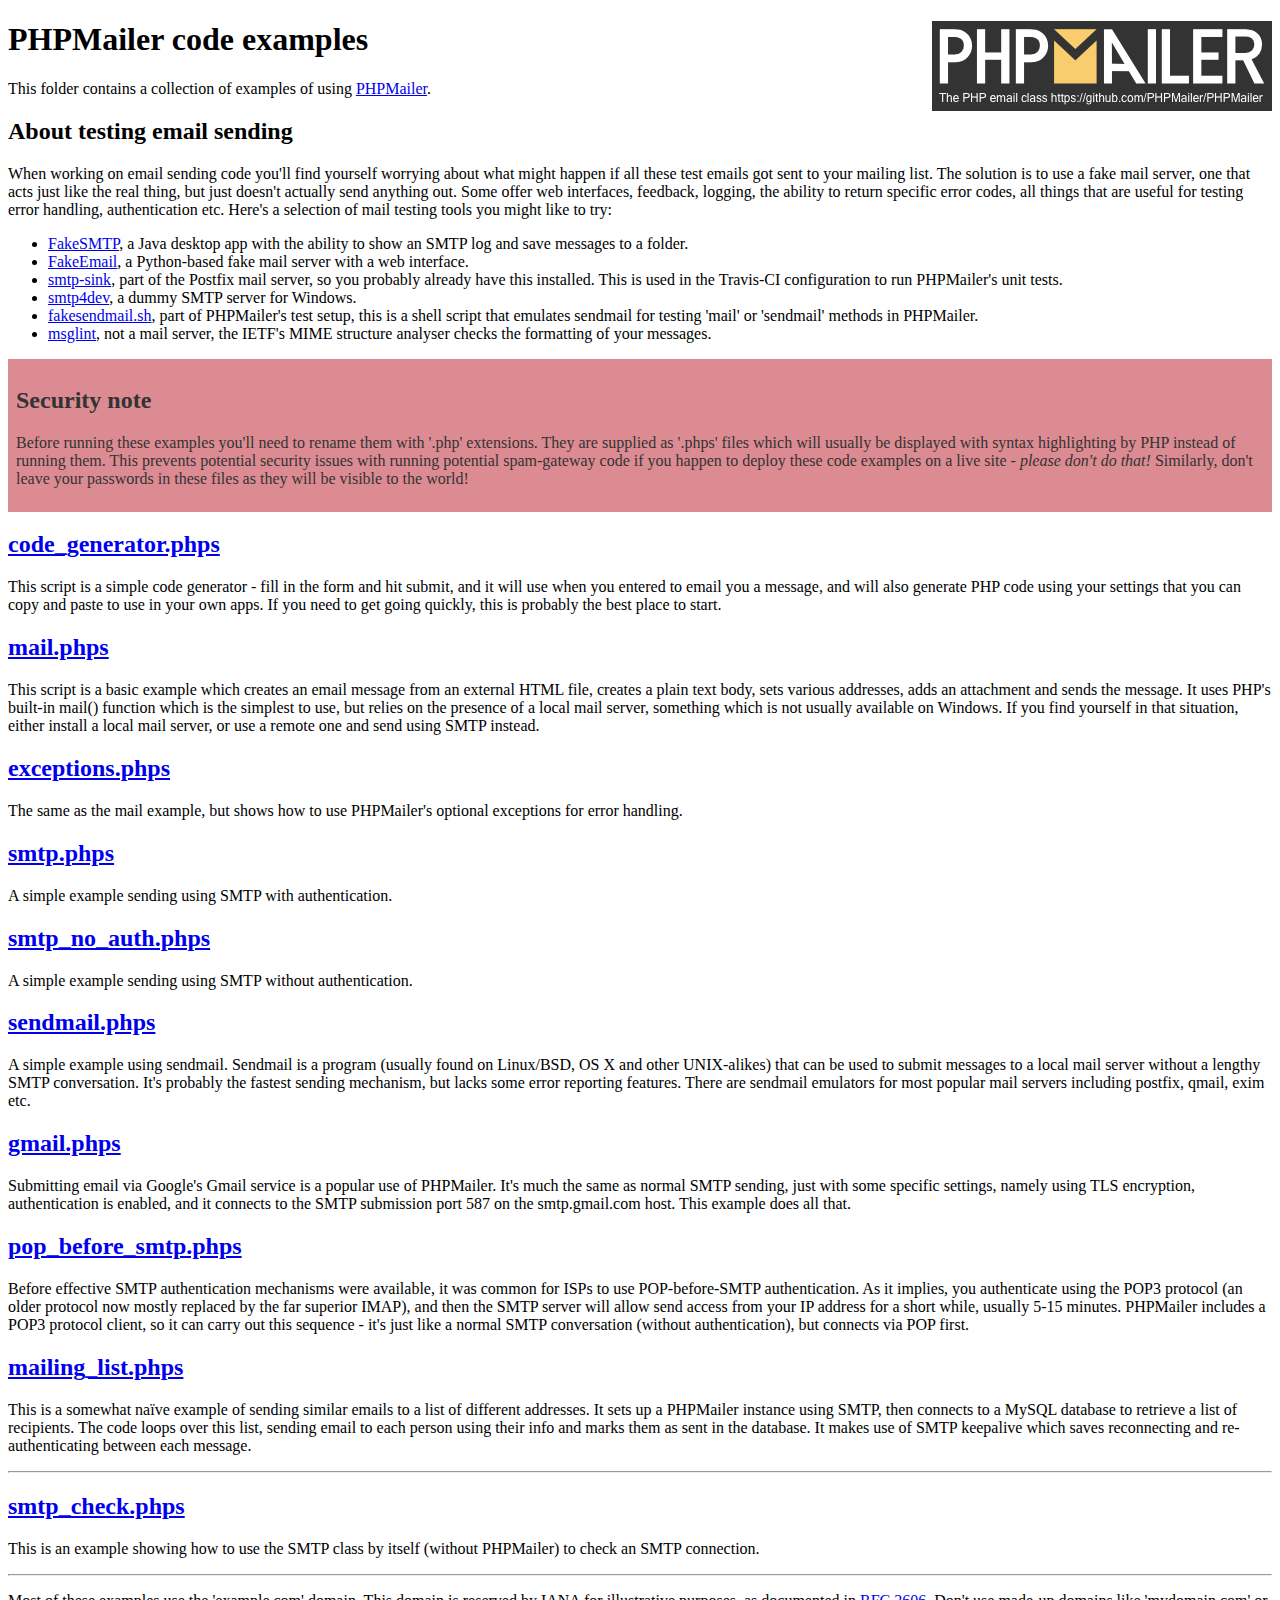
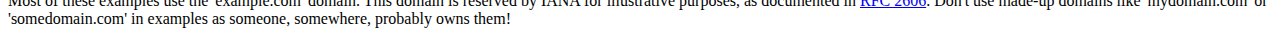
<file: TerraStormSolutions/phpmailer/examples/index.html>
<!DOCTYPE html>
<html>
<head>
	<meta charset="UTF-8">
	<title>PHPMailer Examples</title>
</head>
<body>
<h1>PHPMailer code examples<a href="https://github.com/PHPMailer/PHPMailer"><img src="images/phpmailer.png" style="float:right; border:0;" alt="PHPMailer logo"></a></h1>
<p>This folder contains a collection of examples of using <a href="https://github.com/PHPMailer/PHPMailer">PHPMailer</a>.</p>
<h2>About testing email sending</h2>
<p>When working on email sending code you'll find yourself worrying about what might happen if all these test emails got sent to your mailing list. The solution is to use a fake mail server, one that acts just like the real thing, but just doesn't actually send anything out. Some offer web interfaces, feedback, logging, the ability to return specific error codes, all things that are useful for testing error handling, authentication etc. Here's a selection of mail testing tools you might like to try:</p>
<ul>
  <li><a href="https://github.com/Nilhcem/FakeSMTP">FakeSMTP</a>, a Java desktop app with the ability to show an SMTP log and save messages to a folder. </li>
  <li><a href="https://github.com/isotoma/FakeEmail">FakeEmail</a>, a Python-based fake mail server with a web interface.</li>
  <li><a href="http://www.postfix.org/smtp-sink.1.html">smtp-sink</a>, part of the Postfix mail server, so you probably already have this installed. This is used in the Travis-CI configuration to run PHPMailer's unit tests.</li>
  <li><a href="http://smtp4dev.codeplex.com">smtp4dev</a>, a dummy SMTP server for Windows.</li>
  <li><a href="https://github.com/PHPMailer/PHPMailer/blob/master/test/fakesendmail.sh">fakesendmail.sh</a>, part of PHPMailer's test setup, this is a shell script that emulates sendmail for testing 'mail' or 'sendmail' methods in PHPMailer.</li>
  <li><a href="http://tools.ietf.org/tools/msglint/">msglint</a>, not a mail server, the IETF's MIME structure analyser checks the formatting of your messages.</li>
</ul>
<div style="padding: 8px; color: #333333; background-color: #dc8b92">
<h2>Security note</h2>
<p>Before running these examples you'll need to rename them with '.php' extensions. They are supplied as '.phps' files which will usually be displayed with syntax highlighting by PHP instead of running them. This prevents potential security issues with running potential spam-gateway code if you happen to deploy these code examples on a live site - <em>please don't do that!</em> Similarly, don't leave your passwords in these files as they will be visible to the world!</p>
</div>
<h2><a href="code_generator.phps">code_generator.phps</a></h2>
<p>This script is a simple code generator - fill in the form and hit submit, and it will use when you entered to email you a message, and will also generate PHP code using your settings that you can copy and paste to use in your own apps. If you need to get going quickly, this is probably the best place to start.</p>
<h2><a href="mail.phps">mail.phps</a></h2>
<p>This script is a basic example which creates an email message from an external HTML file, creates a plain text body, sets various addresses, adds an attachment and sends the message. It uses PHP's built-in mail() function which is the simplest to use, but relies on the presence of a local mail server, something which is not usually available on Windows. If you find yourself in that situation, either install a local mail server, or use a remote one and send using SMTP instead.</p>
<h2><a href="exceptions.phps">exceptions.phps</a></h2>
<p>The same as the mail example, but shows how to use PHPMailer's optional exceptions for error handling.</p>
<h2><a href="smtp.phps">smtp.phps</a></h2>
<p>A simple example sending using SMTP with authentication.</p>
<h2><a href="smtp_no_auth.phps">smtp_no_auth.phps</a></h2>
<p>A simple example sending using SMTP without authentication.</p>
<h2><a href="sendmail.phps">sendmail.phps</a></h2>
<p>A simple example using sendmail. Sendmail is a program (usually found on Linux/BSD, OS X and other UNIX-alikes) that can be used to submit messages to a local mail server without a lengthy SMTP conversation. It's probably the fastest sending mechanism, but lacks some error reporting features. There are sendmail emulators for most popular mail servers including postfix, qmail, exim etc.</p>
<h2><a href="gmail.phps">gmail.phps</a></h2>
<p>Submitting email via Google's Gmail service is a popular use of PHPMailer. It's much the same as normal SMTP sending, just with some specific settings, namely using TLS encryption, authentication is enabled, and it connects to the SMTP submission port 587 on the smtp.gmail.com host. This example does all that.</p>
<h2><a href="pop_before_smtp.phps">pop_before_smtp.phps</a></h2>
<p>Before effective SMTP authentication mechanisms were available, it was common for ISPs to use POP-before-SMTP authentication. As it implies, you authenticate using the POP3 protocol (an older protocol now mostly replaced by the far superior IMAP), and then the SMTP server will allow send access from your IP address for a short while, usually 5-15 minutes. PHPMailer includes a POP3 protocol client, so it can carry out this sequence - it's just like a normal SMTP conversation (without authentication), but connects via POP first.</p>
<h2><a href="mailing_list.phps">mailing_list.phps</a></h2>
<p>This is a somewhat naïve example of sending similar emails to a list of different addresses. It sets up a PHPMailer instance using SMTP, then connects to a MySQL database to retrieve a list of recipients. The code loops over this list, sending email to each person using their info and marks them as sent in the database. It makes use of SMTP keepalive which saves reconnecting and re-authenticating between each message.</p>
<hr>
<h2><a href="smtp_check.phps">smtp_check.phps</a></h2>
<p>This is an example showing how to use the SMTP class by itself (without PHPMailer) to check an SMTP connection.</p>
<hr>
<p>Most of these examples use the 'example.com' domain. This domain is reserved by IANA for illustrative purposes, as documented in <a href="http://tools.ietf.org/html/rfc2606">RFC 2606</a>. Don't use made-up domains like 'mydomain.com' or 'somedomain.com' in examples as someone, somewhere, probably owns them!</p>
</body>
</html>
</file>
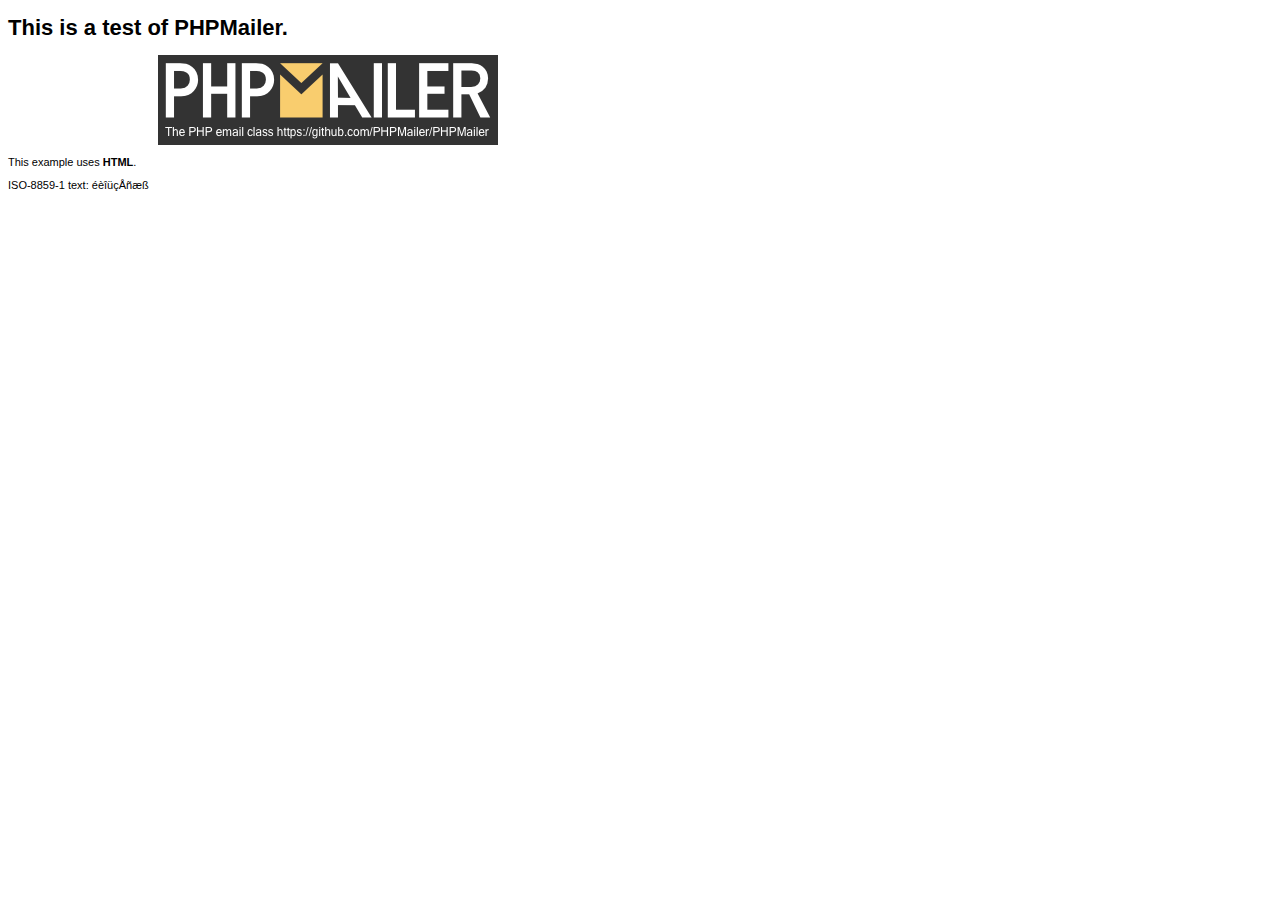
<file: TerraStormSolutions/phpmailer/examples/contents.html>
<!DOCTYPE HTML PUBLIC "-//W3C//DTD HTML 4.01 Transitional//EN" "http://www.w3.org/TR/html4/loose.dtd">
<html>
<head>
  <meta http-equiv="Content-Type" content="text/html; charset=iso-8859-1">
  <title>PHPMailer Test</title>
</head>
<body>
<div style="width: 640px; font-family: Arial, Helvetica, sans-serif; font-size: 11px;">
  <h1>This is a test of PHPMailer.</h1>
  <div align="center">
    <a href="https://github.com/PHPMailer/PHPMailer/"><img src="images/phpmailer.png" height="90" width="340" alt="PHPMailer rocks"></a>
  </div>
  <p>This example uses <strong>HTML</strong>.</p>
  <p>ISO-8859-1 text: ���������</p>
</div>
</body>
</html>
</file>
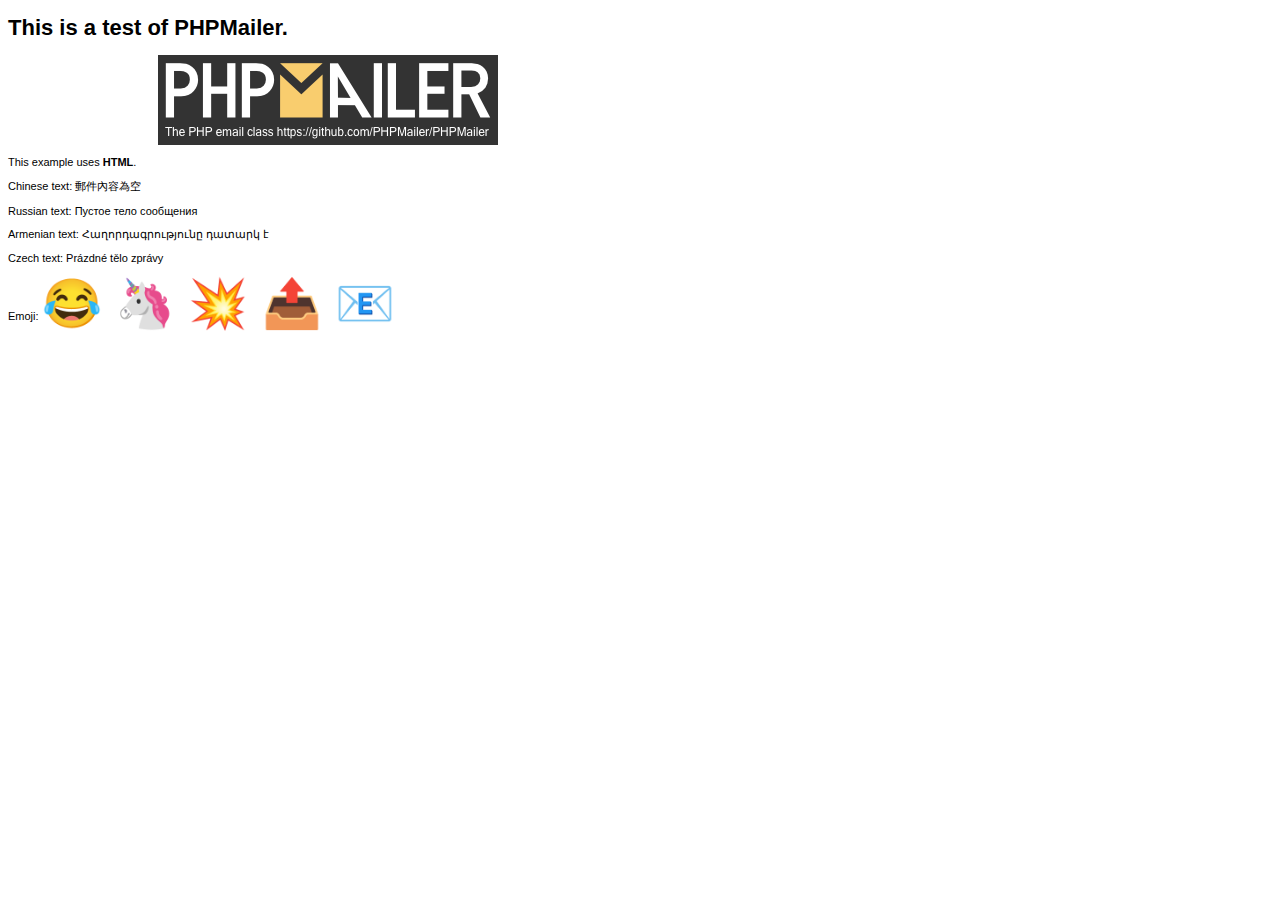
<file: TerraStormSolutions/phpmailer/examples/contentsutf8.html>
<!DOCTYPE HTML PUBLIC "-//W3C//DTD HTML 4.01 Transitional//EN" "http://www.w3.org/TR/html4/loose.dtd">
<html>
<head>
  <meta http-equiv="Content-Type" content="text/html; charset=utf-8">
  <title>PHPMailer Test</title>
</head>
<body>
<div style="width: 640px; font-family: Arial, Helvetica, sans-serif; font-size: 11px;">
  <h1>This is a test of PHPMailer.</h1>
  <div align="center">
    <a href="https://github.com/PHPMailer/PHPMailer/"><img src="images/phpmailer.png" height="90" width="340" alt="PHPMailer rocks"></a>
  </div>
  <p>This example uses <strong>HTML</strong>.</p>
  <p>Chinese text: 郵件內容為空</p>
  <p>Russian text: Пустое тело сообщения</p>
  <p>Armenian text: Հաղորդագրությունը դատարկ է</p>
  <p>Czech text: Prázdné tělo zprávy</p>
  <p>Emoji: <span style="font-size: 48px">😂 🦄 💥 📤 📧</span></p>
</div>
</body>
</html>
</file>
